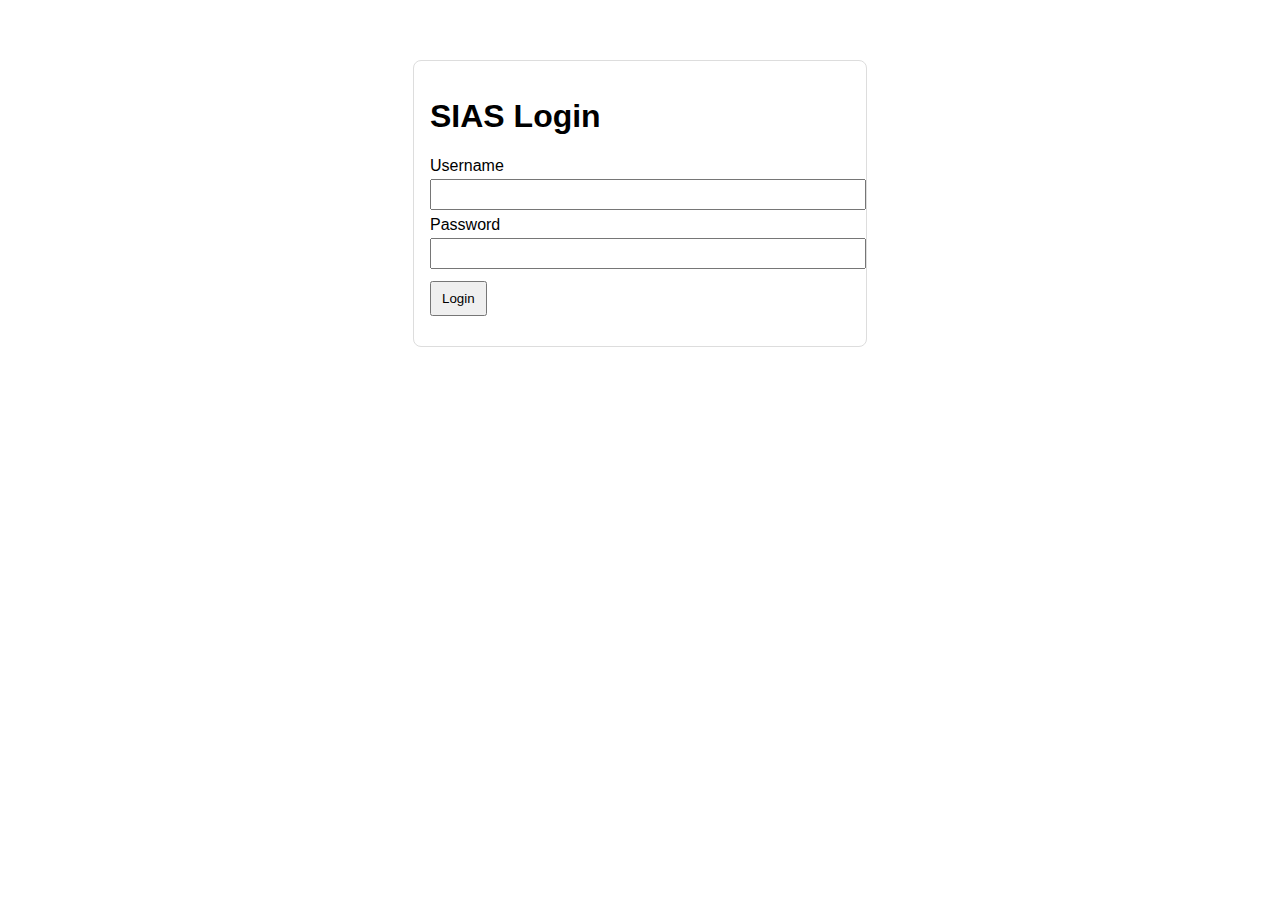
<file: index.html>
<!doctype html>
<html>
<head>
  <meta charset="utf-8">
  <meta name="viewport" content="width=device-width,initial-scale=1">
  <title>SIAS - Login</title>
  <link rel="stylesheet" href="assets/css/styles.css">
</head>
<body>
  <main class="login-box">
    <h1>SIAS Login</h1>
    <form id="loginForm">
      <label>Username<input name="username" required></label>
      <label>Password<input name="password" type="password" required></label>
      <button type="submit">Login</button>
    </form>
    <div id="msg" style="color:red;margin-top:8px"></div>
  </main>

  <script src="assets/js/api.js"></script>
  <script>
    // GANTI DENGAN WEBAPP URL APPS SCRIPT ANDA
    const WEBAPP_URL = 'https://script.google.com/macros/s/AKfycbwBTTJVdhJvFDG3r45gw2IepHtH30-B5kCUpe5S96OKIADdUgUJSQ9A1HGhdi0LU-tP/exec';

    document.getElementById('loginForm').addEventListener('submit', async function(e){
      e.preventDefault();
      const f = e.target;
      const payload = { action: 'login', username: f.username.value, password: f.password.value };
      const res = await apiPost(WEBAPP_URL, payload);
      if (res && res.ok) {
        sessionStorage.setItem('token', res.token);
        sessionStorage.setItem('user', JSON.stringify(res.user));
        window.location.href = 'dashboard.html';
      } else {
        document.getElementById('msg').innerText = res.error || 'Login failed';
      }
    });
  </script>
</body>
</html>
</file>
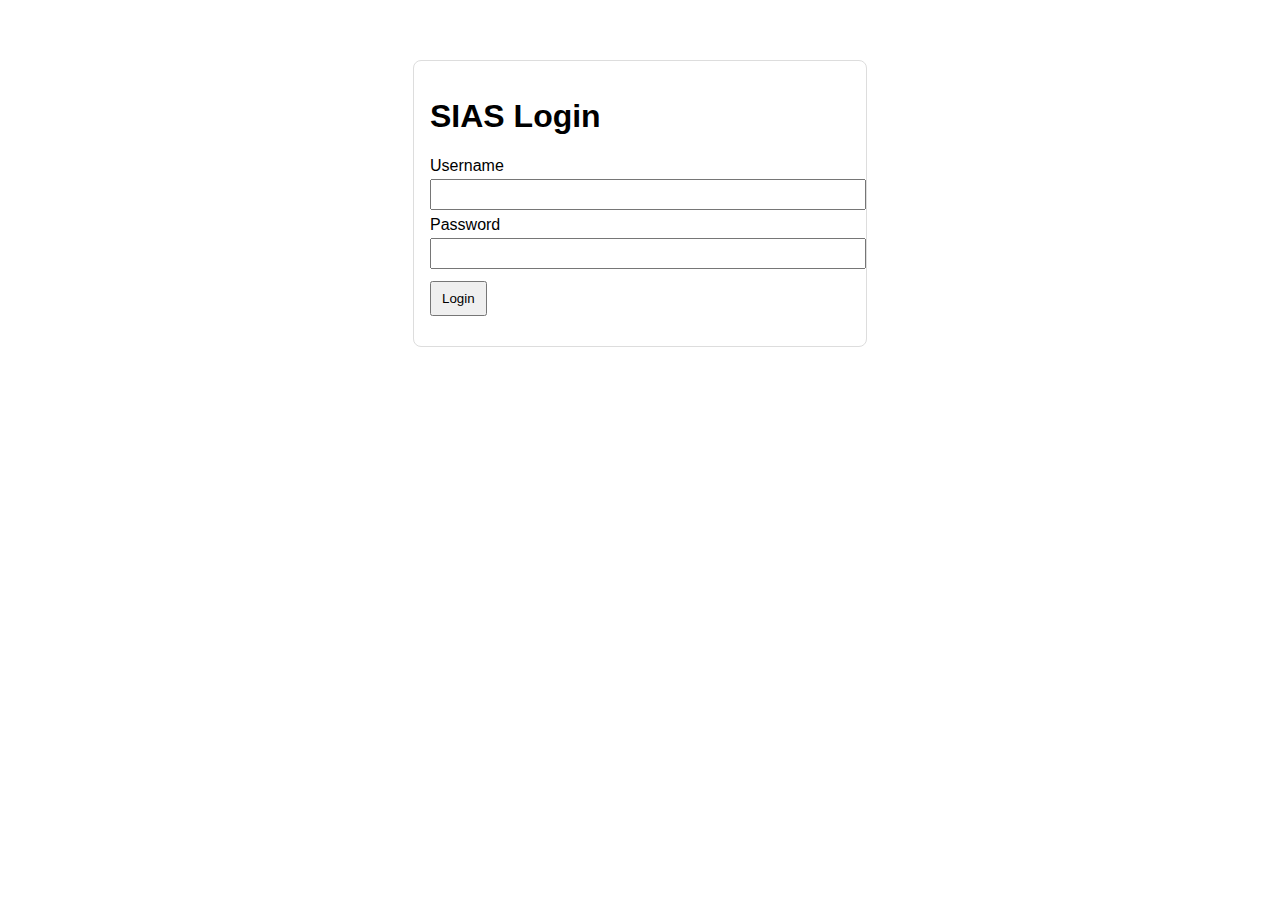
<file: dashboard.html>
<!doctype html>
<html>
<head>
  <meta charset="utf-8"><meta name="viewport" content="width=device-width,initial-scale=1">
  <title>SIAS - Dashboard</title>
  <link rel="stylesheet" href="assets/css/styles.css">
</head>
<body>
  <header>
    <h1>SIAS</h1>
    <div id="nav"></div>
    <button id="logoutBtn">Logout</button>
  </header>
  <main id="app" style="padding:16px"></main>

  <script src="assets/js/api.js"></script>
  <script src="assets/js/app.js"></script>
  <script>
    // configure webapp url here (or in app.js)
    window.SIAS_WEBAPP = 'https://script.google.com/macros/s/AKfycbwBTTJVdhJvFDG3r45gw2IepHtH30-B5kCUpe5S96OKIADdUgUJSQ9A1HGhdi0LU-tP/exec';
    initApp();
  </script>
</body>
</html>
</file>
<file: assets/css/styles.css>
body{font-family:Arial,Helvetica,sans-serif;margin:0}
header{display:flex;gap:12px;align-items:center;justify-content:space-between;padding:12px;background:#0b5;color:#fff}
.login-box{max-width:420px;margin:60px auto;padding:16px;border-radius:8px;border:1px solid #ddd}
label{display:block;margin:6px 0}
input,select{padding:6px;margin-top:4px;width:100%}
button{padding:8px 10px;margin:6px 0}
table{border-collapse:collapse}
th,td{padding:6px;border:1px solid #ccc}
pre{white-space:pre-wrap}
</file>
